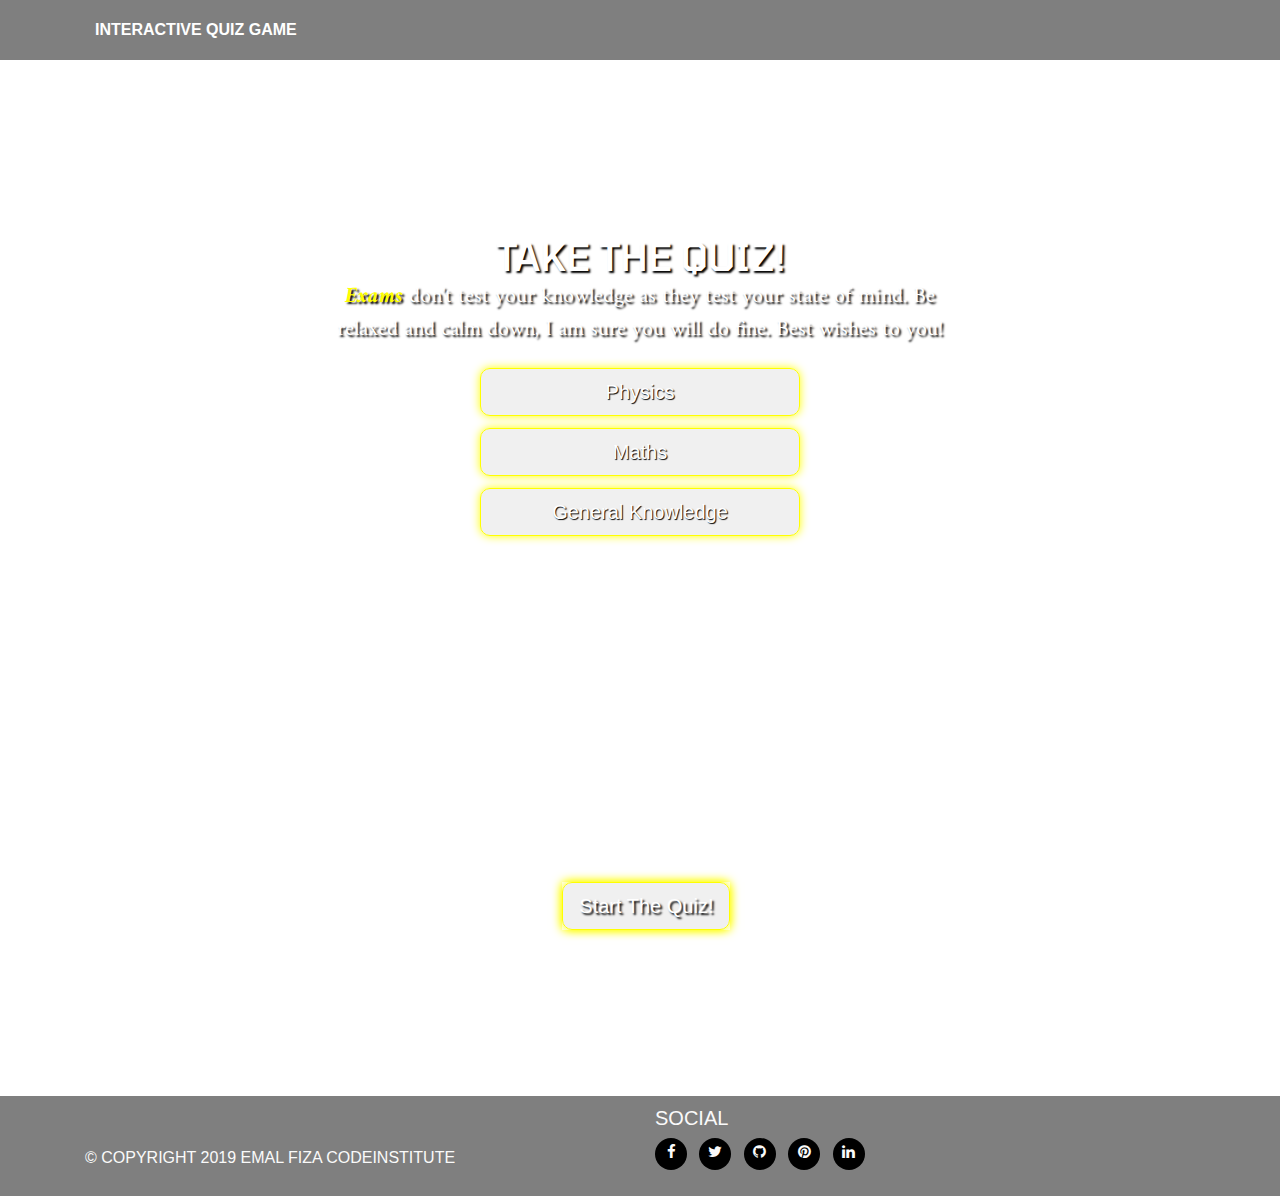
<file: index.html>
<!DOCTYPE html>
<html lang="en">

<head>
    <meta charset="UTF-8">
    <meta name="viewport" content="width=device-width, initial-scale=1.0">
    <meta http-equiv="X-UA-Compatible" content="ie=edge">
    <!-- font awesome library -->
    <link rel="stylesheet" href="https://stackpath.bootstrapcdn.com/font-awesome/4.7.0/css/font-awesome.min.css" type="text/css">
    <!-- Bootstrap CDN -->
    <link rel="stylesheet" href="https://stackpath.bootstrapcdn.com/bootstrap/4.3.1/css/bootstrap.min.css" integrity="sha384-ggOyR0iXCbMQv3Xipma34MD+dH/1fQ784/j6cY/iJTQUOhcWr7x9JvoRxT2MZw1T" crossorigin="anonymous">
    <!-- d3js v4 library source -->
    <script src="https://d3js.org/d3.v4.js"></script>
    <!-- local style sheet link to my css file comes after to make sure it render over bootstrap style -->
    <link rel="stylesheet" href="assets/css/style.css" type="text/css" />
    <title>Emal Fiza' s Ineractive Quiz Game</title>
</head>

<body>
    <!-- Bootstrap navbar to hold the nav bar for the page -->
    <header>
        <nav id="mainNav" class="navbar navbar-expand-md">
            <div class="container">
                <a href="index.html">Interactive Quiz Game</a>
            </div>
        </nav>
    </header>
    <div class="wrapper">
        <!-- section to hold content for quiz game -->
        <section id="game">
            <!-- Bootsttrap predefined button class from the bootstarp ducomentation -->
            <div id="center">
                <h1 id="heading1">TAKE THE QUIZ!</h1>
                <p id="paragraph"><em>Exams</em> don't test your knowledge as they test your state of mind. Be relaxed and calm down, I am sure you will do fine. Best wishes to you!</p>
                <button id="physics" type="button" class="btn btn-primary btn-lg">Physics</button>
                <button id="maths" type="button" class="btn btn-primary btn-lg">Maths</button>
                <button id="general" type="button" class="btn btn-primary btn-lg">General Knowledge</button>
            </div>
            <div id="fullQuiz">
                <div class="startButton">
                    <button class="btn btn-primary btn-lg start">Start The Quiz!</button>
                </div>
                <div id="quizDiv">
                </div>
            </div>
        </section>
    </div>

    <!--Footer html codes copy pasted from my Stream One Project: User-Centric Frontend Development - project-kabul Code Institute-->
    <footer class="container-fluid footer">
        <div class="container">
            <div class="row">
                <div class="col-sm-6">
                    <p class="uppercase general-sub special">&copy; Copyright 2019 Emal Fiza CodeInstitute</p>
                </div>
                <div class="col-sm-6">
                    <h5 class="uppercase general-sub">Social</h5>
                    <ul class="list-inline social-links">
                        <li class="list-inline-item">
                            <a target="_blank" href="https://www.facebook.com">
              <i class="fa fa-facebook" aria-hidden="true"></i>
              <span class="sr-only">Facebook</span>
            </a>
                        </li>
                        <li class="list-inline-item">
                            <a target="_blank" href="https://twitter.com/emalfiza">
              <i class="fa fa-twitter" aria-hidden="true"></i>
              <span class="sr-only">Twitter</span>
            </a>
                        </li>
                        <li class="list-inline-item">
                            <a target="_blank" href="https://github.com/emalfiza">
              <i class="fa fa-github" aria-hidden="true"></i>
              <span class="sr-only">GitHub</span>
            </a>
                        </li>
                        <li class="list-inline-item">
                            <a target="_blank" href="https://www.pinterest.co.uk/emalfiza/">
              <i class="fa fa-pinterest" aria-hidden="true"></i>
              <span class="sr-only">Pinterest</span>
            </a>
                        </li>
                        <li class="list-inline-item">
                            <a target="_blank" href="https://www.linkedin.com/in/emal-fiza-36b33b111/">
              <i class="fa fa-linkedin" aria-hidden="true"></i>
              <span class="sr-only">LinkedIn</span>
            </a>
                        </li>
                    </ul>
                </div>
            </div>
        </div>

    </footer>

    <!-- Adding bootstrap javascript files and Jquery files -->
    <script src="https://code.jquery.com/jquery-3.4.1.min.js" integrity="sha256-CSXorXvZcTkaix6Yvo6HppcZGetbYMGWSFlBw8HfCJo=" crossorigin="anonymous">
    </script>
    <script src="https://cdnjs.cloudflare.com/ajax/libs/popper.js/1.14.7/umd/popper.min.js" integrity="sha384-UO2eT0CpHqdSJQ6hJty5KVphtPhzWj9WO1clHTMGa3JDZwrnQq4sF86dIHNDz0W1" crossorigin="anonymous">
    </script>
    <script src="https://stackpath.bootstrapcdn.com/bootstrap/4.3.1/js/bootstrap.min.js" integrity="sha384-JjSmVgyd0p3pXB1rRibZUAYoIIy6OrQ6VrjIEaFf/nJGzIxFDsf4x0xIM+B07jRM" crossorigin="anonymous">
    </script>
    <script src="https://code.jquery.com/jquery-3.1.0.js" integrity="sha256-slogkvB1K3VOkzAI8QITxV3VzpOnkeNVsKvtkYLMjfk=" crossorigin="anonymous">
    </script>
    <!-- Local JavaScript files links -->
    <script src="assets/js/questions.js">
    </script>
    <script src="assets/js/game.js">
    </script>
    <script src="assets/js/piechart.js">
    </script>
</body>

</html>
</file>
<file: assets/css/style.css>
/* 
▓█████  ███▄ ▄███▓ ▄▄▄       ██▓         █████▒██▓▒███████▒ ▄▄▄         
▓█   ▀ ▓██▒▀█▀ ██▒▒████▄    ▓██▒       ▓██   ▒▓██▒▒ ▒ ▒ ▄▀░▒████▄       
▒███   ▓██    ▓██░▒██  ▀█▄  ▒██░       ▒████ ░▒██▒░ ▒ ▄▀▒░ ▒██  ▀█▄     
▒▓█  ▄ ▒██    ▒██ ░██▄▄▄▄██ ▒██░       ░▓█▒  ░░██░  ▄▀▒   ░░██▄▄▄▄██    
░▒████▒▒██▒   ░██▒ ▓█   ▓██▒░██████▒   ░▒█░   ░██░▒███████▒ ▓█   ▓██▒   
░░ ▒░ ░░ ▒░   ░  ░ ▒▒   ▓▒█░░ ▒░▓  ░    ▒ ░   ░▓  ░▒▒ ▓░▒░▒ ▒▒   ▓▒█░   
 ░ ░  ░░  ░      ░  ▒   ▒▒ ░░ ░ ▒  ░    ░      ▒ ░░░▒ ▒ ░ ▒  ▒   ▒▒ ░   
   ░   ░      ░     ░   ▒     ░ ░       ░ ░    ▒ ░░ ░ ░ ░ ░  ░   ▒      
   ░  ░       ░         ░  ░    ░  ░           ░    ░ ░          ░  ░   
                                                  ░                               
                                                                                  
                                                                                   
google font Amiri and Tomorrow imported from the google font for the entire project*/

@import url('https://fonts.googleapis.com/css?family=Amiri:100,200,300,400,500,600,700|Tomorrow:100,200,300,400,500,600,700&display=swap');

html,
body {
    height: 100%;
}

.wrapper {
    height: auto !important;
    min-height: 100%;
}

/* Animation colour change css code copied from CodePen and slightly changed by myself */

body {
    animation: colorchange 45s infinite;
    /* animation-name followed by duration in seconds*/
    /* you could also use milliseconds (ms) or something like 2.5s */
    -webkit-animation: colorchange 45s infinite;
    /* Chrome and Safari */
}

@keyframes colorchange {
    0% {
        background: #ff0000;
    }
    25% {
        background: #ffc107;
    }
    50% {
        background: #0000ff;
    }
    75% {
        background: #008000;
    }
    100% {
        background: #ff0000;
    }
}

@-webkit-keyframes colorchange
/* Safari and Chrome - necessary duplicate */

    {
    0% {
        background: #ff0000;
    }
    25% {
        background: #ffc107;
    }
    50% {
        background: #0000ff;
    }
    75% {
        background: #008000;
    }
    100% {
        background: #ff0000;
    }
}

/*  navbar of the page */

#mainNav {
    background-color: rgba(0, 0, 0, 0.5);
}

#mainNav a {
    color: #ffffff;
    font-weight: bold;
    text-transform: uppercase;
    text-decoration: none;
    padding: 10px 10px;
}

/* center id containing the initial layout of the quiz game page */

#center {
    position: relative;
    width: 50%;
    height: 400px;
    margin: 0 auto;
    border-radius: 20px;
    display: flex;
    justify-content: center;
    flex-direction: column;
    margin-top: 10%;
    animation: newColorChange 50s infinite;
    -webkit-animation: newColorChange 50s infinite;
    /* Chrome and Safari */
}

@keyframes newColorChange {
    0% {
        border-color: white;
        box-shadow: 0 0 30px black;
    }
    50% {
        border-color: black;
        box-shadow: 0 0 30px white;
    }
}

@-webkit-keyframes newColorChange {
    0% {
        border: 5px solid white;
        box-shadow: 0 0 30px black;
    }
    50% {
        border: 5px solid black;
        box-shadow: 0 0 30px white;
    }
}

@media only screen and (max-width: 768px) {
    #center {
        width: 85%;
        height: 520px;
    }
}

/* The fullQuiz id codes copied from https://codepen.io/kwikimart/pen/VjQQNK and slightly changed by myself */

#fullQuiz {
    width: 65%;
    height: 380px;
    display: flex;
    justify-content: center;
    flex-direction: column;
    margin-top: 10%;
    margin-left: 18%;
    border-radius: 20px;
    animation: newColorChange 50s infinite;
    -webkit-animation: newColorChange 50s infinite;
    /* vendor-prefixed properties for Chrome and Safari */
    -moz-animation: newColorChange 50s infinite;
    /* vendor-prefixed properties for FireFox */
    -o-animation: newColorChange 50s infinite;
    /* vendor-prefixed properties for Opera */
    /* Chrome and Safari */
}

@keyframes newColorChange {
    0% {
        border-color: white;
        box-shadow: 0 0 30px black;
    }
    50% {
        border-color: black;
        box-shadow: 0 0 30px white;
    }
}

@-webkit-keyframes newColorChange {
    0% {
        border: 5px solid white;
        box-shadow: 0 0 30px black;
    }
    50% {
        border: 5px solid black;
        box-shadow: 0 0 30px white;
    }
}

/* media query added for the fullQuiz id to response all screen size smaller than 768 */

@media only screen and (max-width: 767px) {
    #fullQuiz {
        width: 85%;
        height: 520px;
        margin-left: 24px;
    }
}

#quizDiv {
    margin: 0 auto;
    text-align: center;
}

#quiz {
    text-align: center;
    font-family: 'Tomorrow', sans-serif;
    text-shadow: 2px 2px 2px black;
}

/* heading and paragraphs */

h1 {
    margin: 0 auto;
    text-align: center;
    font-family: 'Tomorrow', sans-serif;
    font-size: 38px;
    color: white;
    text-shadow: 2px 2px 2px black;
}

h2 {
    color: white;
    text-shadow: 2px 2px 2px black;
}

h3 {
    color: white;
    text-shadow: 2px 2px 2px black;
}

#paragraph {
    margin-right: 10px;
    margin-left: 10px;
    color: #ffffff;
    font-family: 'Amiri', sans-serif;
    font-size: 22px;
    text-align: center;
    text-shadow: 2px 2px 2px black;
}

#paragraph>em {
    color: yellow;
    font-weight: bolder;
}

/* buttons */

#physics,
#maths,
#general {
    color: #fff;
    width: 50%;
    background-color: rgba(225, 225, 225, 0.5);
    box-shadow: 0 0 10px yellow;
    border-color: yellow;
    border-radius: 10px;
    margin: 0 auto;
    margin-top: 6px;
    margin-bottom: 6px;
    text-shadow: 1px 1px 1px black;
}

#physics:hover {
    background-color: rgba(225, 225, 225, 0.2);
}

#maths:hover {
    background-color: rgba(225, 225, 225, 0.2);
}

#general:hover {
    background-color: rgba(225, 225, 225, 0.2);
}

.start {
    background-color: rgba(225, 225, 225, 0.5);
    border-color: yellow;
    border-radius: 10px;
    text-shadow: 2px 2px 2px black;
    box-shadow: 0 0 10px yellow;
}

.start:hover {
    background-color: rgba(225, 225, 225, 0.2);
}

.startButton {
    position: relative;
    margin: 0 auto;
    border-color: yellow;
    text-shadow: 2px 2px 2px black;
    box-shadow: 0 0 10px yellow;
}

label {
    color: white;
    border-radius: 5px;
    text-shadow: 2px 2px 2px black;
}

#nextButton {
    border-radius: 5px;
}

input[type="radio"] {
    padding: 10px 10px;
}


#submitButton {
    margin-top: 40px;
    margin-bottom: 40px;
}

#questionDiv {
    margin: 0 auto;
    display: inline-block;
    padding-right: 0;
}

/* d3.js css codes copied from https://codepen.io/zakariachowdhury/pen/OWdyjq?editors=1010 and slightly changed by myself. */

.pie {
    margin: 20px;
}

.legend {
    float: left;
    font-family: "Verdana";
    font-size: .7em;
}

.pie text {
    font-family: "Verdana";
    fill: #000000;
}

.pie .name-text {
    font-size: 1.5em;
}

.pie .value-text {
    font-size: 3em;
}


/* Footer css codes copy pasted from my Stream One Project: User-Centric Frontend Development - project-kabul Code Institute */

footer {
    background-color: rgba(0, 0, 0, 0.5);
    color: #fafafa;
    min-height: 100px;
}

.footer {
    left: 0;
    bottom: 0;
    width: 100%;
}

.uppercase {
    text-transform: uppercase;
}

/* --The font-family for the general-sub I copied from the bootsratp navbar "DevTool" of my home page
because I wanted my footer font family to match my navbar--*/

.general-sub {
    font-family: -apple-system, BlinkMacSystemFont, "Segoe UI", Roboto, "Helvetica Neue",
    Arial, "Noto Sans", sans-serif, "Apple Color Emoji", "Segoe UI Emoji", "Segoe UI Symbol", "Noto Color Emoji";
    margin-top: 10px;
}

.special {
    margin-left: 0px;
    margin-top: 50px;
}

.social-links {
    padding: 0;
}

.social-links li a i {
    position: relative;
    width: 32px;
    height: 32px;
    padding: 8px;
    border-radius: 50%;
    font-size: 15px;
    line-height: 12px;
    text-align: center;
    color: #fafafa;
    background-color: black;
    transition: all 0.40s ease-in-out;
    -moz-transition: all 0.40s ease-in-out;
    /* vendor-prefixed properties for FireFox */
    -webkit-transition: all 0.40s ease-in-out;
    /* vendor-prefixed properties for Chrome and Safari */
    -o-transition: all 0.40s ease-in-out;
    /* vendor-prefixed properties for Opera */
}

.social-links li a i:hover {
    background-color: #ffc107;
}
</file>
